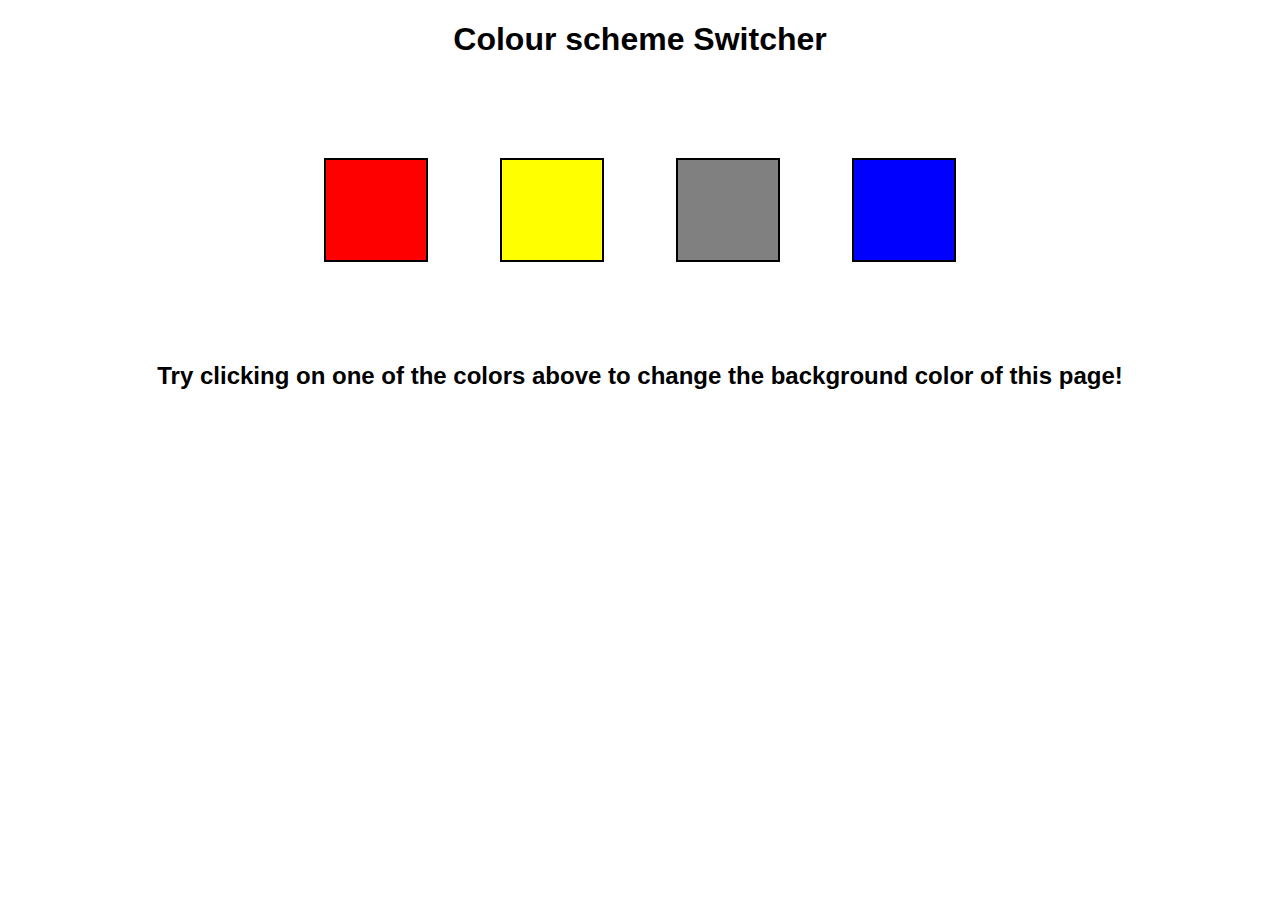
<file: 01_Color_switcher/index.html>
<!DOCTYPE html>
<html lang="en">
<head>
    <meta charset="UTF-8">
    <meta name="viewport" content="width=device-width, initial-scale=1.0">
    <title>Color Switcher</title>
    <link rel="stylesheet" href="style.css">
</head>
<body>
    <h1>Colour scheme Switcher</h1>
    <div class="workspace">
        <span class="button" id="red"></span>
        <span class="button" id="yellow"></span>
        <span class="button" id="gray"></span>
        <span class="button" id="blue"></span>
    </div>
    <h2>
        Try clicking on one of the colors above
        to change the background color of this page!
    </h2>
     
</body>
<script src="script.js"></script>
</html>
</file>
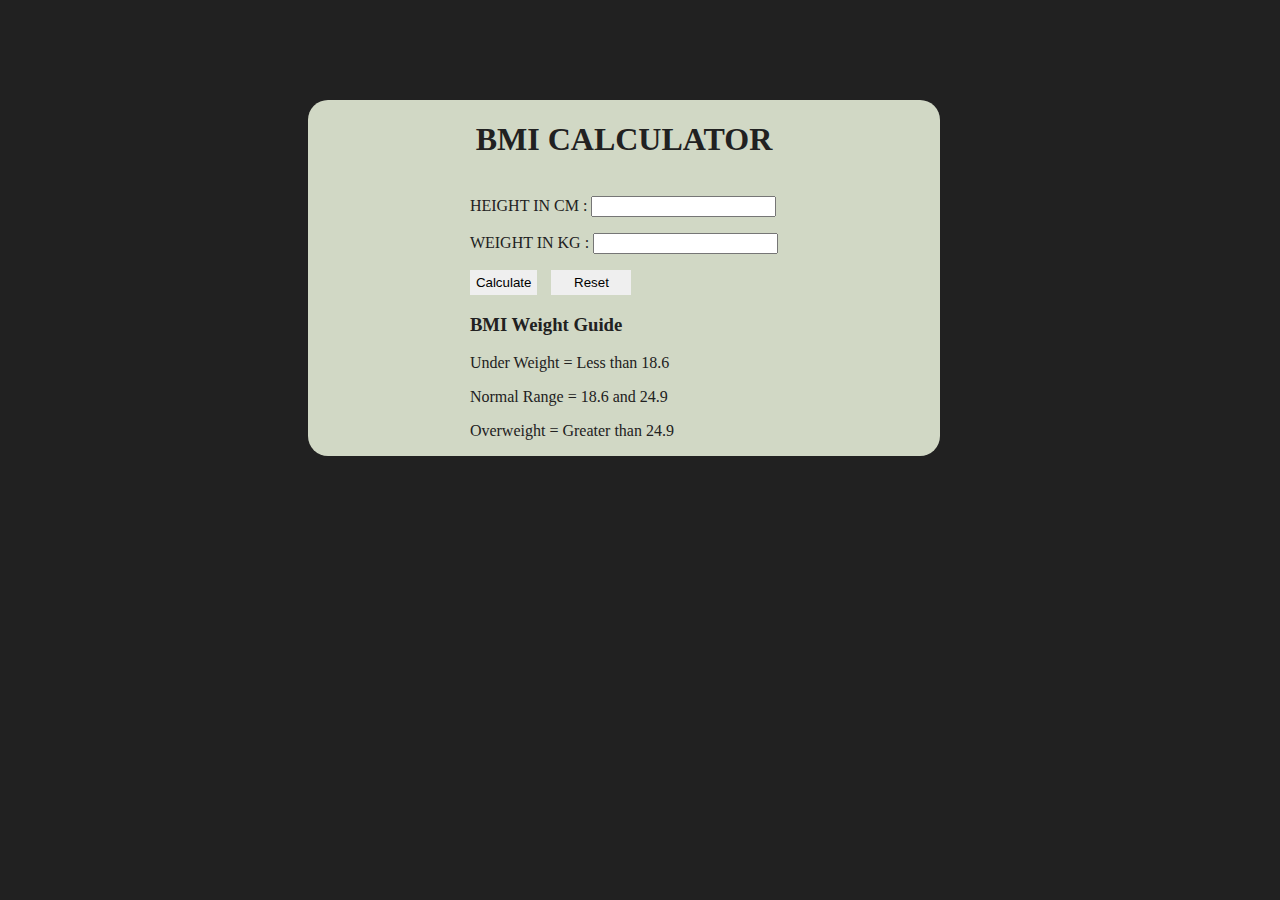
<file: 02_BMI_calculator/index.html>
<!DOCTYPE html>
<html lang="en">
<head>
    <meta charset="UTF-8">
    <meta name="viewport" content="width=device-width, initial-scale=1.0">
    <title>Body Mass Index Calculator</title>
    <link rel="stylesheet" href="style.css">
</head>
<body>
    
    <div class="calc">
        <div class="heading">
        <h1>BMI CALCULATOR</h1>
        </div>
        <div class="formz">
        <form action="">
            <p><label for="HEIGHT">HEIGHT IN CM : </label><input type="text" name="myheight" id="HEIGHT"></p>
            <p><label for="WEIGHT">WEIGHT IN KG : </label><input type="text" name="myweight" id="WEIGHT"></p>
            <button>Calculate</button>
            <label for="WEIGHT"></label><input type="reset" name="myreset" id="reset">
            <div class="results"></div>
        
            <div class="guide">
                <h3>BMI Weight Guide</h3>
               <p>Under Weight = Less than 18.6</p>
               <p>Normal Range = 18.6 and 24.9</p>
               <p>Overweight = Greater than 24.9</p>
            </div>
       </div>
    </form>
    </div>
    
</body>
<script src="script.js"></script>
</html>
</file>
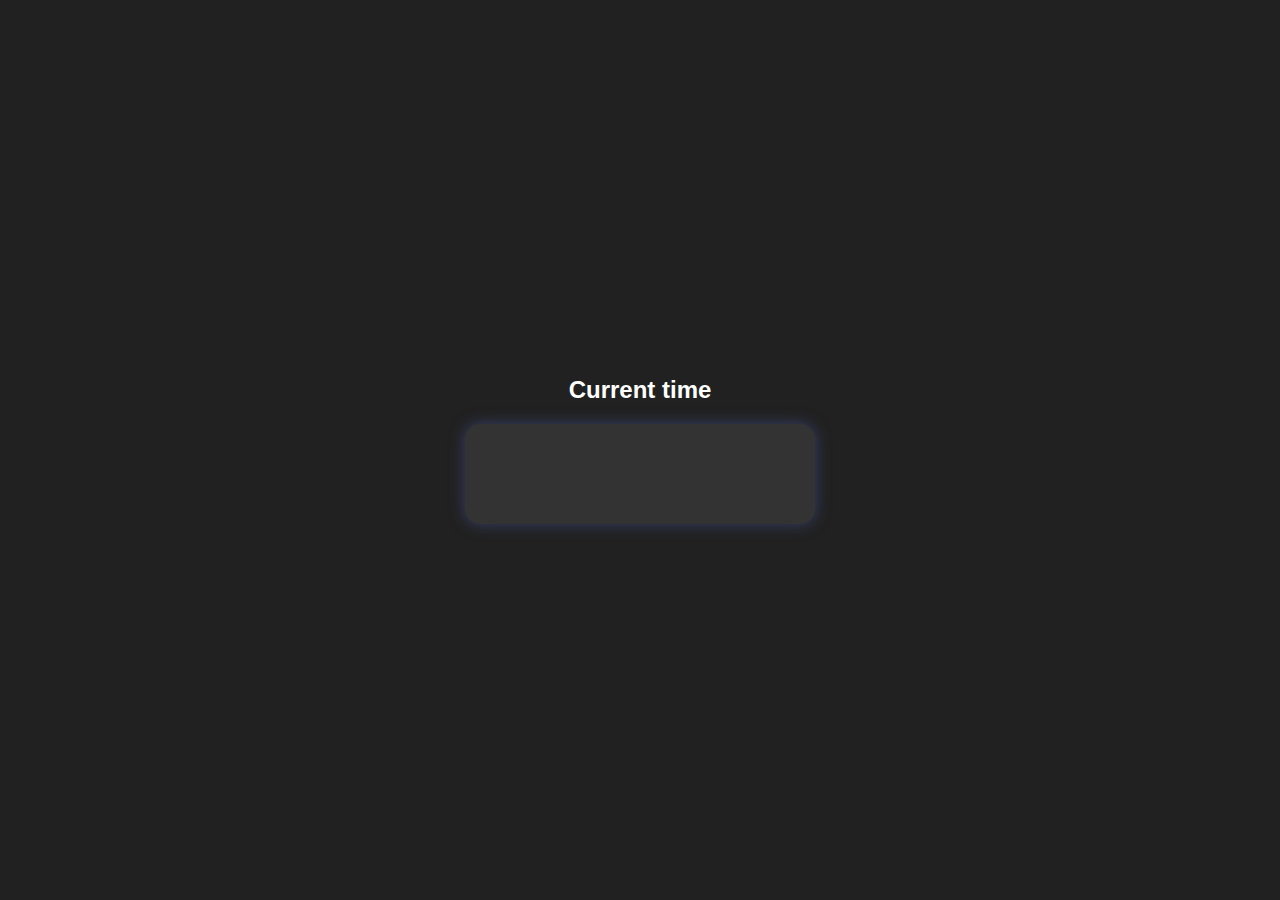
<file: 03_Digital_clock/index.html>
<!DOCTYPE html>
<html lang="en">
<head>
    <meta charset="UTF-8">
    <meta name="viewport" content="width=device-width, initial-scale=1.0">
    <title>Digital clock</title>
    <link rel="stylesheet" href="style.css">
</head>
<body>
    <div class="container">
      <div class="banner"><span>Current time</span></div>
      <div class="clock"></div>
   </div>
</body>
<script src="script.js"></script>
</html>
</file>
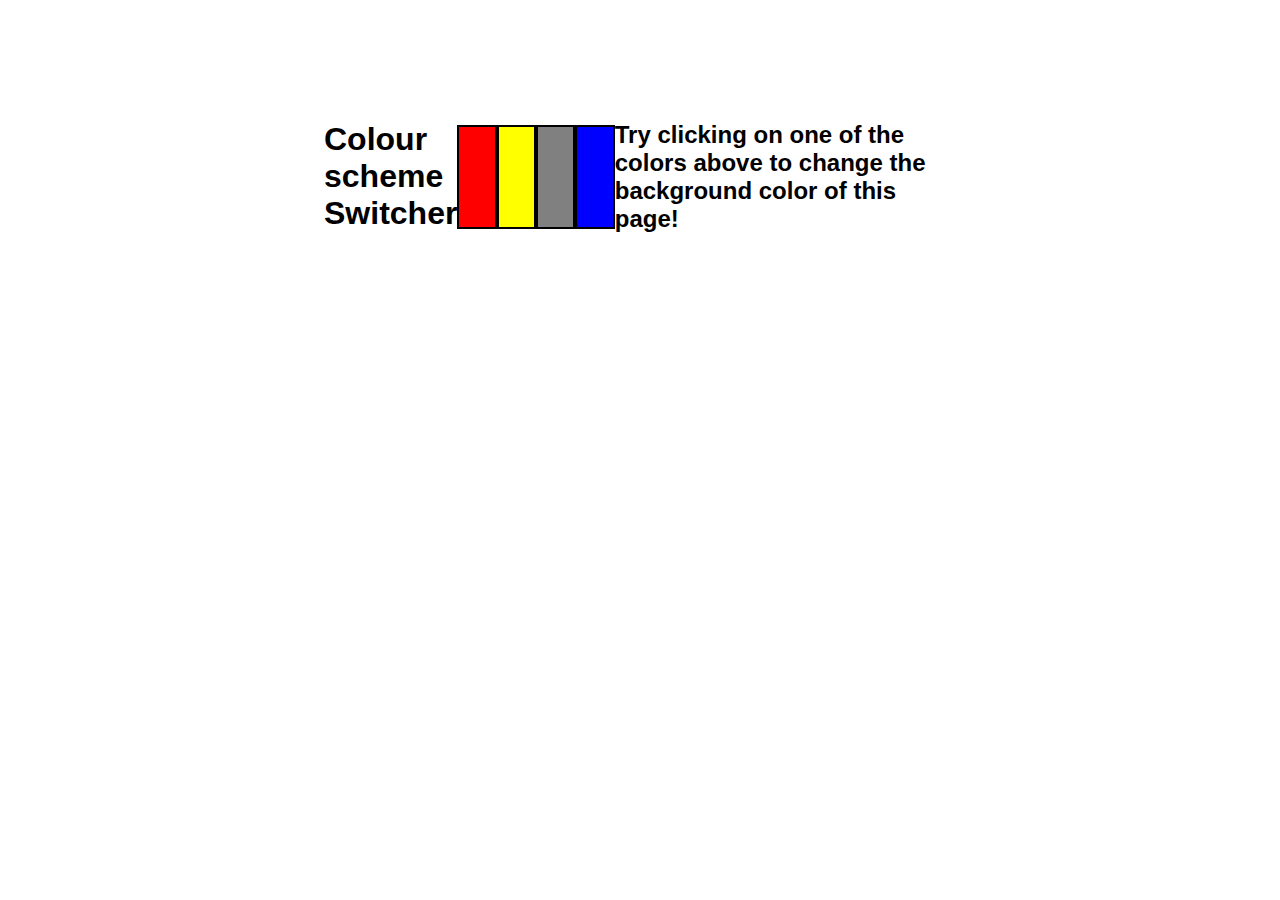
<file: Javascript /Color-Switcher/index.html>
<!DOCTYPE html>
<html lang="en">
<head>
    <meta charset="UTF-8">
    <meta name="viewport" content="width=device-width, initial-scale=1.0">
    <title>Color Switcher</title>
    <link rel="stylesheet" href="style.css">
</head>
<body>
    
    <div class="workspace">
        <h1>Colour scheme Switcher</h1>
        <span class="button" id="red"></span>
        <span class="button" id="yellow"></span>
        <span class="button" id="gray"></span>
        <span class="button" id="blue"></span>
        <h2>
            Try clicking on one of the colors above
            to change the background color of this page!
        </h2>
    </div>
     
</body>
<script src="script.js"></script>
</html>
</file>
<file: 01_Color_switcher/style.css>
h1{
    font-weight: 700;
    font-family: Arial, Helvetica, sans-serif;
    display: flex;
    align-items: center;
    justify-content: center;
}
.workspace{
    height: 50%;
    width: 50%;
    margin: 100px auto 100px;
    display: flex;
    justify-content: space-between;
    align-items: center;
}
#red{
    background-color: red;
}
#yellow{
    background-color: yellow;
}
#gray{
    background-color: gray;
}
#blue{
    background-color: blue;
}
span{
    display: block;
    
}
.button{
    height: 100px;
    width: 100px;
    border: 2px solid black;
    display: inline-block;
   

}
h2{
    font-weight: 700;
    font-family: Arial, Helvetica, sans-serif;
    display: flex;
    align-items: center;
    justify-content: center;
}
</file>
<file: 02_BMI_calculator/style.css>
body{
    background-color: #212121;
    color: #212121;
}
.calc{
    background-color: #D1D8C5;
    width: 50%;
    margin-top: 100px;
    margin-right: 300px;
    margin-left: 300px;
    border-radius: 20px;
}
.heading{
    display: flex;
    align-items: center;
    justify-content: center;
} 
h1{
    font-weight: 700;
    font-family: 'Times New Roman', Times, serif;
}
.formz{
    display: flex;
    align-items: center;
    justify-content: center;
    height: 100%;
   
}
.HEIGHT{
    border-radius: 10%;
}
.WEIGHT{
    border-radius: 10%;
}
button{
    height: 25px;
    border: none;
    margin-right: 10px;
}
#reset{
        height: 25px;
        border: none;
        width: 80px;
}
</file>
<file: 03_Digital_clock/style.css>
body {
    background-color: #212121;
    color: #fff;
    font-family: 'Arial', sans-serif;
    margin: 0;
    height: 100vh;
    display: flex;
    justify-content: center;
    align-items: center;
}
.container{
    display: flex;
    align-items: center;
    justify-content: center;
    flex-direction: column;
}
.banner{
    font-weight: 900;
    font-family: 'Franklin Gothic Medium', 'Arial Narrow', Arial, sans-serif;
    margin-bottom: 20px;
    color: #fff;
    font-size: 24px;
}
.clock{
    height: 100px;
    width: 350px;
    color: orange;
    font-size: 48px;
    text-align: center;
    line-height: 100px;
    border-radius: 15px;
    background-color: #333;
    box-shadow: 0 0 15px rgba(69, 84, 148, 0.6);
    font-family: 'Courier New', monospace;

}
</file>
<file: Javascript /Color-Switcher/style.css>
h1{
    font-weight: 700;
    font-family: Arial, Helvetica, sans-serif;
    display: flex;
    align-items: center;
    justify-content: center;
}
.workspace{
    height: 50%;
    width: 50%;
    margin: 100px auto 100px;
    display: flex;
    justify-content: space-between;
    align-items: center;
}
#red{
    background-color: red;
}
#yellow{
    background-color: yellow;
}
#gray{
    background-color: gray;
}
#blue{
    background-color: blue;
}
span{
    display: block;
    
}
.button{
    height: 100px;
    width: 100px;
    border: 2px solid black;
    display: inline-block;
   

}
h2{
    font-weight: 700;
    font-family: Arial, Helvetica, sans-serif;
    display: flex;
    align-items: center;
    justify-content: center;
}
</file>
